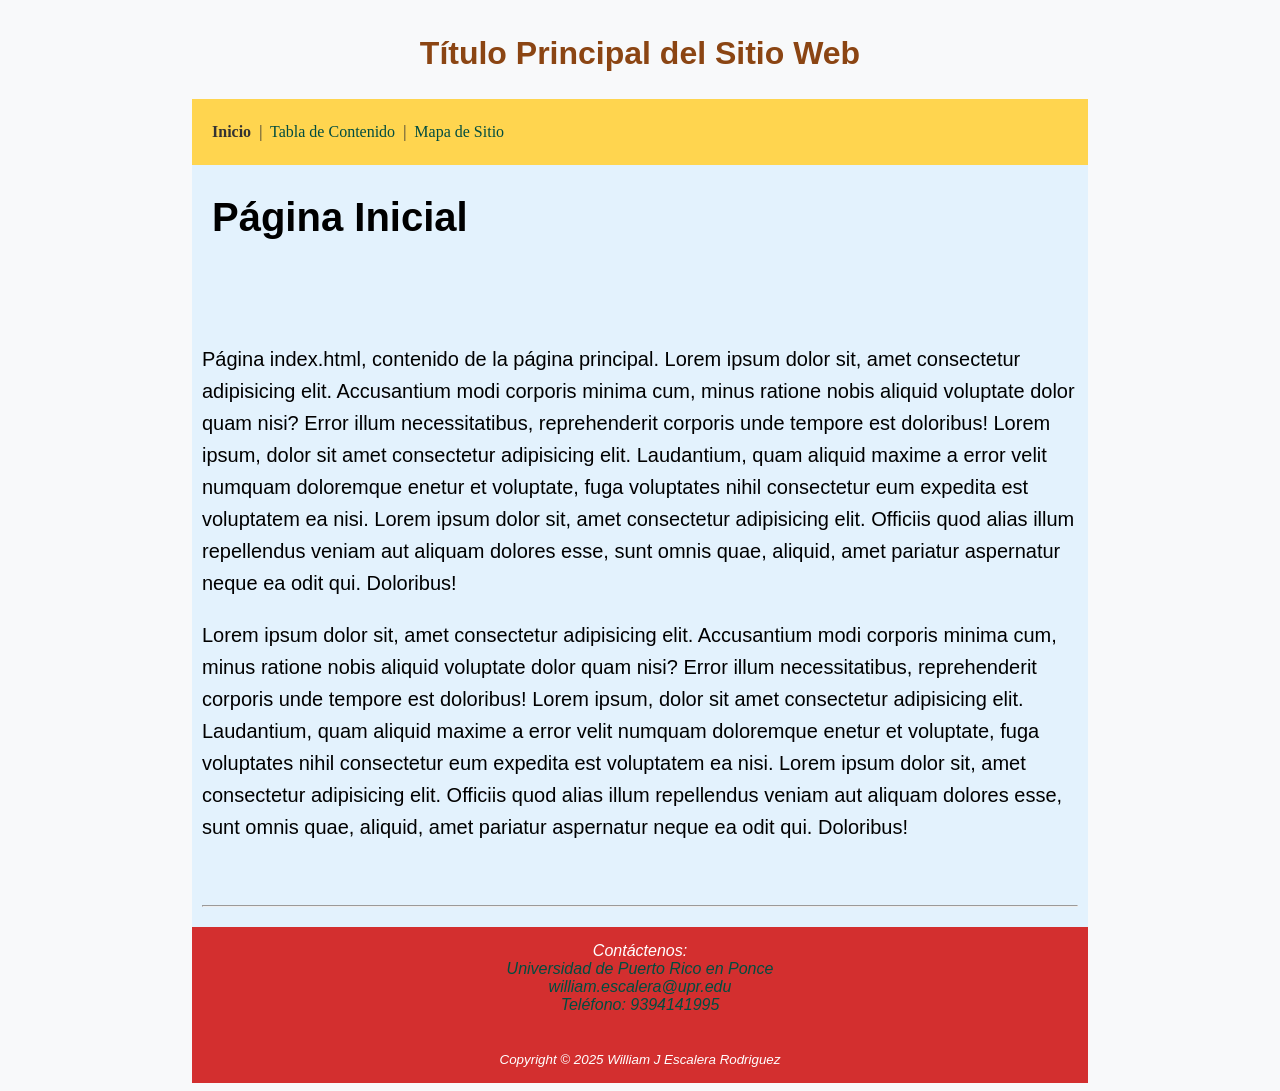
<file: index.html>
<!DOCTYPE html>
<html lang="zxx">
<!-- Nombre:William J Escalera Rodriguez -->
<!-- Número de estudiante: 83'20'3568-->
<!-- Fecha: 8 de Marzo de 2025 -->
<!-- Título de la pestaña del navegador -->

<head>
    <!-- Configuración de metadatos y seguridad -->
    <title>Página Principal - Index.html</title>
    <meta charset="utf-8">
    <meta name="viewport" content="width=device-width, initial-scale=0.5">
    <meta http-equiv="Content-Security-Policy" content="default-src 'self'; script-src 'self';
style-src 'self';">
<link rel="stylesheet" href="config.css">
</head>

<body>
    <!-- Encabezado de la página -->

    <header>
        <h1>Título Principal del Sitio Web</h1>
    </header>
    <nav>
        <!-- Menú de navegación -->
        <strong>Inicio</strong> &nbsp;|&nbsp;
        <a href="contenido.html">Tabla de Contenido</a> &nbsp;|&nbsp;
        <a href="map.html">Mapa de Sitio</a>
    </nav>
    <main>
        <!-- Contenido principal de la página -->
        <h1>Página Inicial</h1>
        <br><br>
        <!-- Párrafos de contenido de ejemplo -->
        <p>Página index.html, contenido de la página principal. Lorem ipsum dolor sit, amet
            consectetur adipisicing elit. Accusantium modi corporis minima cum, minus ratione
            nobis aliquid voluptate dolor quam nisi? Error illum necessitatibus, reprehenderit
            corporis unde tempore est doloribus! Lorem ipsum, dolor sit amet consectetur
            adipisicing elit. Laudantium, quam aliquid maxime a error velit numquam doloremque
            enetur et voluptate, fuga voluptates nihil consectetur eum expedita est voluptatem
            ea nisi. Lorem ipsum dolor sit, amet consectetur adipisicing elit. Officiis quod
            alias illum repellendus veniam aut aliquam dolores esse, sunt omnis quae, aliquid,
            amet pariatur aspernatur neque ea odit qui. Doloribus!</p>
        <p>Lorem ipsum dolor sit, amet
            consectetur adipisicing elit. Accusantium modi corporis minima cum, minus ratione
            nobis aliquid voluptate dolor quam nisi? Error illum necessitatibus, reprehenderit
            corporis unde tempore est doloribus! Lorem ipsum, dolor sit amet consectetur
            adipisicing elit. Laudantium, quam aliquid maxime a error velit numquam doloremque
            enetur et voluptate, fuga voluptates nihil consectetur eum expedita est voluptatem
            ea nisi. Lorem ipsum dolor sit, amet consectetur adipisicing elit. Officiis quod
            alias illum repellendus veniam aut aliquam dolores esse, sunt omnis quae, aliquid,
            amet pariatur aspernatur neque ea odit qui. Doloribus!</p>
        <br>
        <hr>
    </main>
    <!-- Pie de página con información de contacto -->
    <footer>
        <address>
            Contáctenos:<br>
            <a href="http://www.uprp.edu/">Universidad de Puerto Rico en Ponce</a><br>
            <a href="william.escalera@upr.edu">william.escalera@upr.edu</a> <br>
            <a href="tel:+9394141995">Teléfono: 9394141995</a>
        </address>
        <br><br><small><i>Copyright &copy; 2025 William J Escalera Rodriguez</i></small>
    </footer>
</body>

</html>
</file>
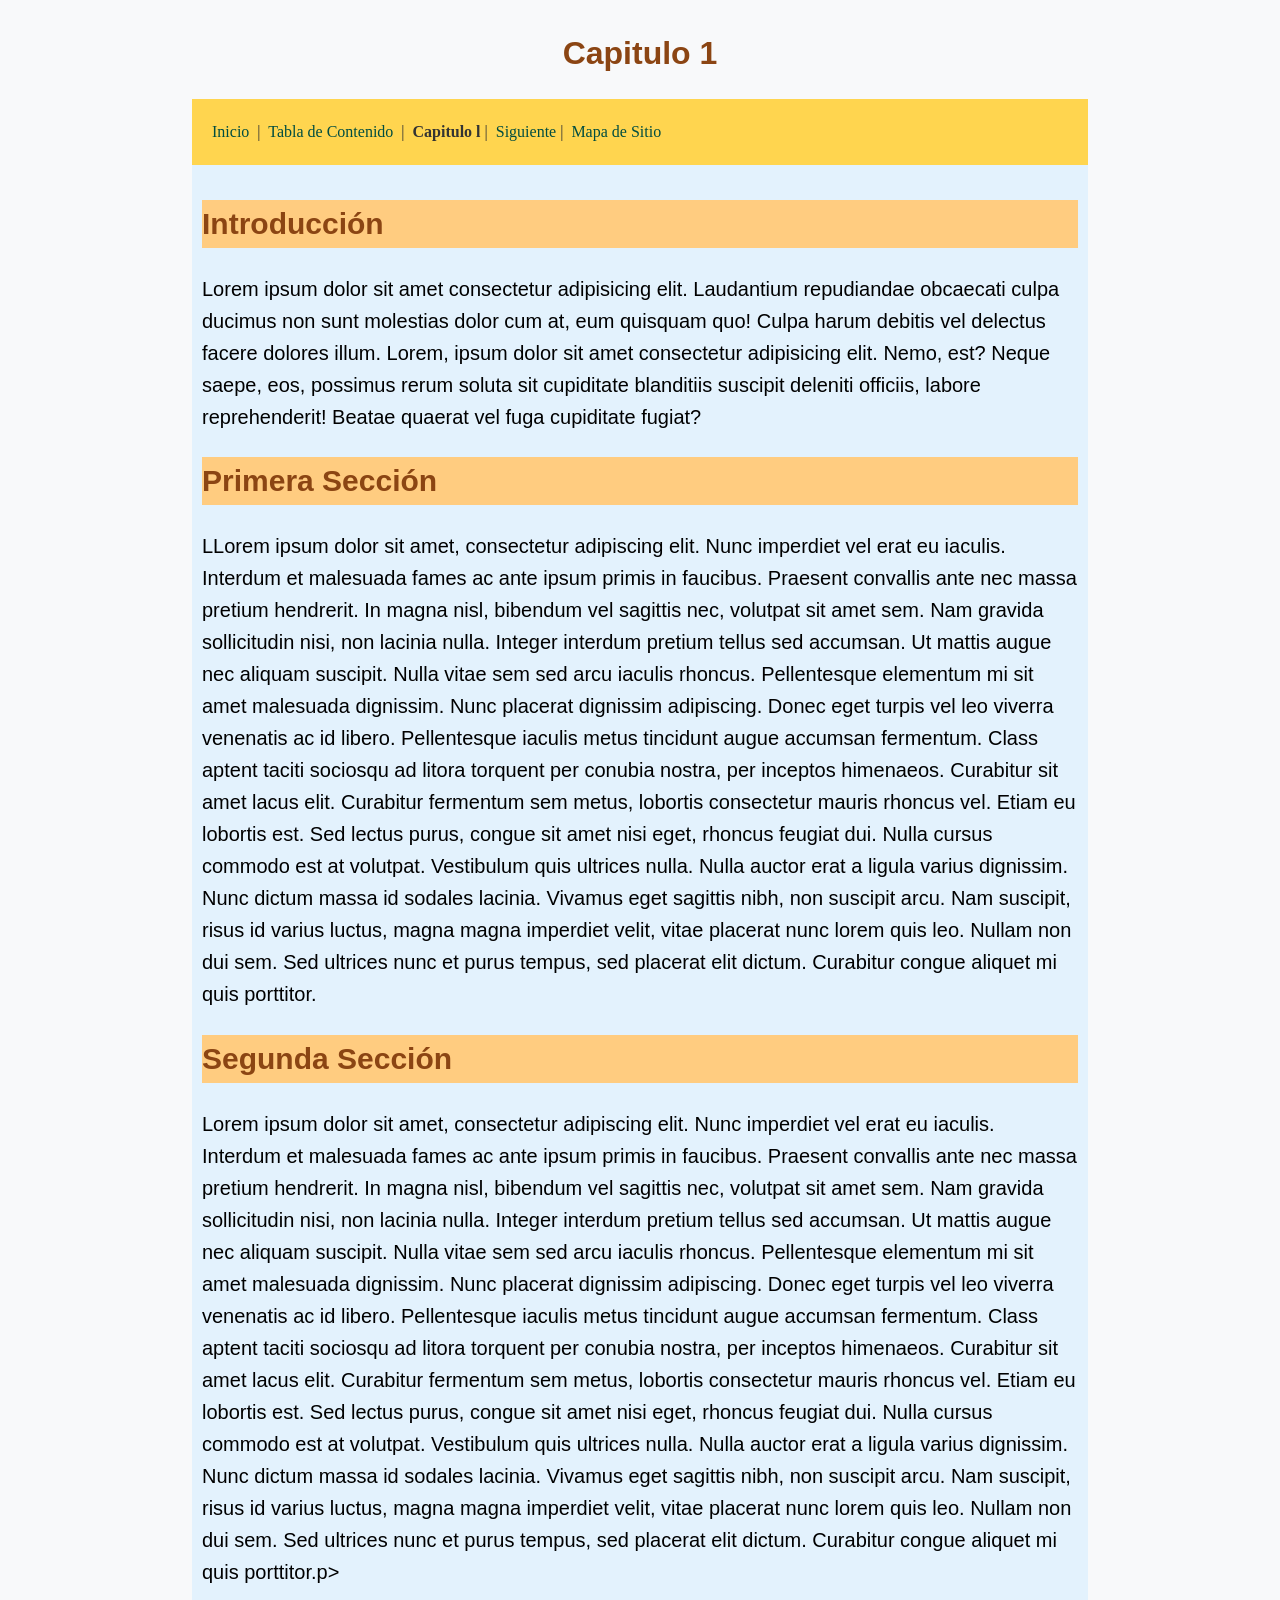
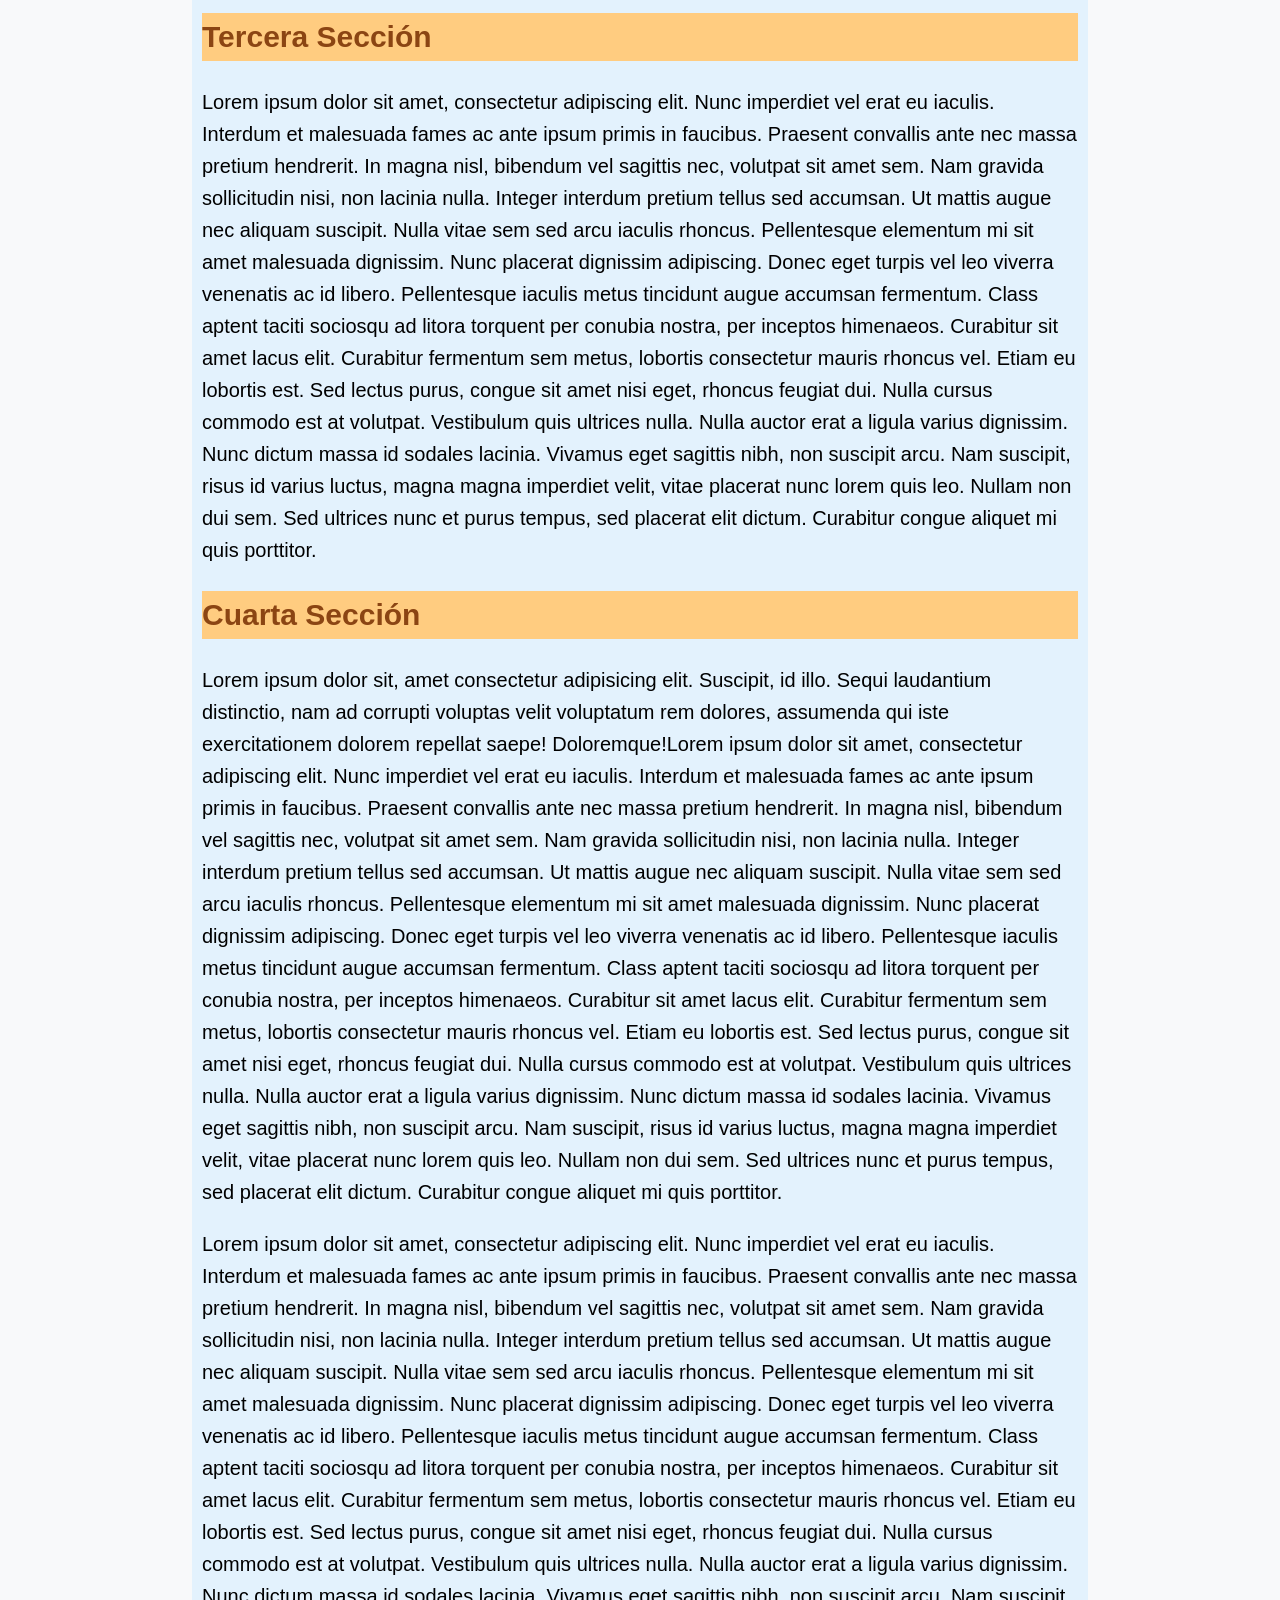
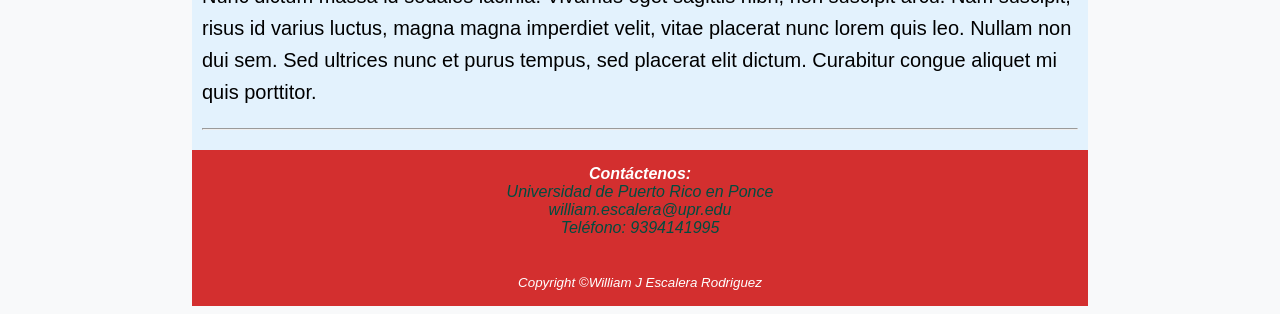
<file: capitulo1.html>
<!DOCTYPE html>
<html lang="es">
<!-- Nombre:William J Escalera Rodriguez -->
<!-- Número de estudiante: 83'20'3568-->
<!-- Fecha: 8 de Marzo de 2025 -->

<head>
    <!-- Configuración de metadatos y seguridad -->
    <meta charset="UTF-8">
    <meta name="viewport" content="width=device-width, initial-scale=1.0">
    <meta http-equiv="Content-Security-Policy" content="default-src 'self'; 
    script-src 'self'; style-src 'self';">
    <link rel="stylesheet" href="config.css">
    <title>Capitulo 1</title>
</head>

<body>
    <header>
        <!-- Encabezado principal de la página -->
        <h1>Capitulo 1</h1>
    </header>
    <nav>
        <!-- Barra de navegación para moverse entre páginas -->
        <a href="index.html">Inicio</a> &nbsp;|&nbsp;
        <a href="contenido.html">Tabla de Contenido</a> &nbsp;|&nbsp;
        <strong>Capitulo l</strong>&nbsp;|&nbsp;
        <a href="capitulo2.html">Siguiente</a>&nbsp;|&nbsp;
        <a href="map.html">Mapa de Sitio</a>
    </nav>
    <main>
        <!-- Sección introductoria del capítulo -->
        <h2>Introducción</h2>
        <p>Lorem ipsum dolor sit amet consectetur adipisicing elit. Laudantium repudiandae obcaecati culpa ducimus non
            sunt molestias dolor cum at,
            eum quisquam quo! Culpa harum debitis vel delectus facere dolores illum. Lorem, ipsum dolor sit amet
            consectetur adipisicing elit. Nemo, est? Neque saepe, eos,
            possimus rerum soluta sit cupiditate blanditiis suscipit deleniti officiis,
            labore reprehenderit! Beatae quaerat vel fuga cupiditate fugiat?</p>
        <!-- Primera sección del capítulo -->
        <section id="secccion1">
            <h2>Primera Sección</h2>
            <p>LLorem ipsum dolor sit amet, consectetur adipiscing elit. Nunc imperdiet vel erat eu iaculis. Interdum et
                malesuada fames
                ac ante ipsum primis in faucibus. Praesent convallis ante nec massa pretium hendrerit. In magna nisl,
                bibendum vel
                sagittis nec, volutpat sit amet sem. Nam gravida sollicitudin nisi, non lacinia nulla. Integer interdum
                pretium tellus sed
                accumsan. Ut mattis augue nec aliquam suscipit. Nulla vitae sem sed arcu iaculis rhoncus. Pellentesque
                elementum mi
                sit amet malesuada dignissim. Nunc placerat dignissim adipiscing. Donec eget turpis vel leo viverra
                venenatis ac id libero.
                Pellentesque iaculis metus tincidunt augue accumsan fermentum. Class aptent taciti sociosqu ad litora
                torquent per
                conubia nostra, per inceptos himenaeos. Curabitur sit amet lacus elit. Curabitur fermentum sem metus,
                lobortis
                consectetur mauris rhoncus vel. Etiam eu lobortis est. Sed lectus purus, congue sit amet nisi eget,
                rhoncus feugiat dui.
                Nulla cursus commodo est at volutpat. Vestibulum quis ultrices nulla. Nulla auctor erat a ligula varius
                dignissim. Nunc
                dictum massa id sodales lacinia. Vivamus eget sagittis nibh, non suscipit arcu. Nam suscipit, risus id
                varius luctus, magna
                magna imperdiet velit, vitae placerat nunc lorem quis leo. Nullam non dui sem. Sed ultrices nunc et
                purus tempus, sed
                placerat elit dictum. Curabitur congue aliquet mi quis porttitor.</p>
        </section>
        <!-- Segunda sección del capítulo -->
        <section id="seccion2">
            <h2>Segunda Sección</h2>

            <p>Lorem ipsum dolor sit amet, consectetur adipiscing elit. Nunc imperdiet vel erat eu iaculis. Interdum et
                malesuada fames
                ac ante ipsum primis in faucibus. Praesent convallis ante nec massa pretium hendrerit. In magna nisl,
                bibendum vel
                sagittis nec, volutpat sit amet sem. Nam gravida sollicitudin nisi, non lacinia nulla. Integer interdum
                pretium tellus sed
                accumsan. Ut mattis augue nec aliquam suscipit. Nulla vitae sem sed arcu iaculis rhoncus. Pellentesque
                elementum mi
                sit amet malesuada dignissim. Nunc placerat dignissim adipiscing. Donec eget turpis vel leo viverra
                venenatis ac id libero.
                Pellentesque iaculis metus tincidunt augue accumsan fermentum. Class aptent taciti sociosqu ad litora
                torquent per
                conubia nostra, per inceptos himenaeos. Curabitur sit amet lacus elit. Curabitur fermentum sem metus,
                lobortis
                consectetur mauris rhoncus vel. Etiam eu lobortis est. Sed lectus purus, congue sit amet nisi eget,
                rhoncus feugiat dui.
                Nulla cursus commodo est at volutpat. Vestibulum quis ultrices nulla. Nulla auctor erat a ligula varius
                dignissim. Nunc
                dictum massa id sodales lacinia. Vivamus eget sagittis nibh, non suscipit arcu. Nam suscipit, risus id
                varius luctus, magna
                magna imperdiet velit, vitae placerat nunc lorem quis leo. Nullam non dui sem. Sed ultrices nunc et
                purus tempus, sed
                placerat elit dictum. Curabitur congue aliquet mi quis porttitor.p>
        </section>
        <!-- Tercera sección del capítulo -->
        <section id="seccion3">
            <h2>Tercera Sección</h2>

            <p>Lorem ipsum dolor sit amet, consectetur adipiscing elit. Nunc imperdiet vel erat eu iaculis. Interdum et
                malesuada fames
                ac ante ipsum primis in faucibus. Praesent convallis ante nec massa pretium hendrerit. In magna nisl,
                bibendum vel
                sagittis nec, volutpat sit amet sem. Nam gravida sollicitudin nisi, non lacinia nulla. Integer interdum
                pretium tellus sed
                accumsan. Ut mattis augue nec aliquam suscipit. Nulla vitae sem sed arcu iaculis rhoncus. Pellentesque
                elementum mi
                sit amet malesuada dignissim. Nunc placerat dignissim adipiscing. Donec eget turpis vel leo viverra
                venenatis ac id libero.
                Pellentesque iaculis metus tincidunt augue accumsan fermentum. Class aptent taciti sociosqu ad litora
                torquent per
                conubia nostra, per inceptos himenaeos. Curabitur sit amet lacus elit. Curabitur fermentum sem metus,
                lobortis
                consectetur mauris rhoncus vel. Etiam eu lobortis est. Sed lectus purus, congue sit amet nisi eget,
                rhoncus feugiat dui.
                Nulla cursus commodo est at volutpat. Vestibulum quis ultrices nulla. Nulla auctor erat a ligula varius
                dignissim. Nunc
                dictum massa id sodales lacinia. Vivamus eget sagittis nibh, non suscipit arcu. Nam suscipit, risus id
                varius luctus, magna
                magna imperdiet velit, vitae placerat nunc lorem quis leo. Nullam non dui sem. Sed ultrices nunc et
                purus tempus, sed
                placerat elit dictum. Curabitur congue aliquet mi quis porttitor.</p>
        </section>
        <!-- Cuarta sección del capítulo -->
        <section id="seccion4">
            <h2>Cuarta Sección</h2>
            <p>Lorem ipsum dolor sit, amet consectetur adipisicing elit. Suscipit, id illo.
                Sequi laudantium distinctio, nam ad corrupti voluptas velit voluptatum rem dolores,
                assumenda qui iste exercitationem dolorem repellat saepe! Doloremque!Lorem ipsum dolor sit amet,
                consectetur adipiscing elit. Nunc imperdiet vel erat eu iaculis. Interdum et malesuada fames
                ac ante ipsum primis in faucibus. Praesent convallis ante nec massa pretium hendrerit. In magna nisl,
                bibendum vel
                sagittis nec, volutpat sit amet sem. Nam gravida sollicitudin nisi, non lacinia nulla. Integer interdum
                pretium tellus sed
                accumsan. Ut mattis augue nec aliquam suscipit. Nulla vitae sem sed arcu iaculis rhoncus. Pellentesque
                elementum mi
                sit amet malesuada dignissim. Nunc placerat dignissim adipiscing. Donec eget turpis vel leo viverra
                venenatis ac id libero.
                Pellentesque iaculis metus tincidunt augue accumsan fermentum. Class aptent taciti sociosqu ad litora
                torquent per
                conubia nostra, per inceptos himenaeos. Curabitur sit amet lacus elit. Curabitur fermentum sem metus,
                lobortis
                consectetur mauris rhoncus vel. Etiam eu lobortis est. Sed lectus purus, congue sit amet nisi eget,
                rhoncus feugiat dui.
                Nulla cursus commodo est at volutpat. Vestibulum quis ultrices nulla. Nulla auctor erat a ligula varius
                dignissim. Nunc
                dictum massa id sodales lacinia. Vivamus eget sagittis nibh, non suscipit arcu. Nam suscipit, risus id
                varius luctus, magna
                magna imperdiet velit, vitae placerat nunc lorem quis leo. Nullam non dui sem. Sed ultrices nunc et
                purus tempus, sed
                placerat elit dictum. Curabitur congue aliquet mi quis porttitor.</p>
            <p>Lorem ipsum dolor sit amet, consectetur adipiscing elit. Nunc imperdiet vel erat eu iaculis. Interdum et
                malesuada fames
                ac ante ipsum primis in faucibus. Praesent convallis ante nec massa pretium hendrerit. In magna nisl,
                bibendum vel
                sagittis nec, volutpat sit amet sem. Nam gravida sollicitudin nisi, non lacinia nulla. Integer interdum
                pretium tellus sed
                accumsan. Ut mattis augue nec aliquam suscipit. Nulla vitae sem sed arcu iaculis rhoncus. Pellentesque
                elementum mi
                sit amet malesuada dignissim. Nunc placerat dignissim adipiscing. Donec eget turpis vel leo viverra
                venenatis ac id libero.
                Pellentesque iaculis metus tincidunt augue accumsan fermentum. Class aptent taciti sociosqu ad litora
                torquent per
                conubia nostra, per inceptos himenaeos. Curabitur sit amet lacus elit. Curabitur fermentum sem metus,
                lobortis
                consectetur mauris rhoncus vel. Etiam eu lobortis est. Sed lectus purus, congue sit amet nisi eget,
                rhoncus feugiat dui.
                Nulla cursus commodo est at volutpat. Vestibulum quis ultrices nulla. Nulla auctor erat a ligula varius
                dignissim. Nunc
                dictum massa id sodales lacinia. Vivamus eget sagittis nibh, non suscipit arcu. Nam suscipit, risus id
                varius luctus, magna
                magna imperdiet velit, vitae placerat nunc lorem quis leo. Nullam non dui sem. Sed ultrices nunc et
                purus tempus, sed
                placerat elit dictum. Curabitur congue aliquet mi quis porttitor.</p>
        </section>
        <hr>
    </main>
    <footer>
        <!-- Información de contacto y derechos de autor -->
        <address>
            <strong>Contáctenos:</strong><br>
            <a href="http://www.uprp.edu/">Universidad de Puerto Rico en Ponce</a><br>
            <a href="william.escalera@upr.edu">william.escalera@upr.edu</a> <br>
            <a href="tel:9394141995">Teléfono: 9394141995</a>
        </address>
        <br><br><small><i>Copyright &copy;William J Escalera Rodriguez</i></small>
    </footer>
</body>

</html>
</file>
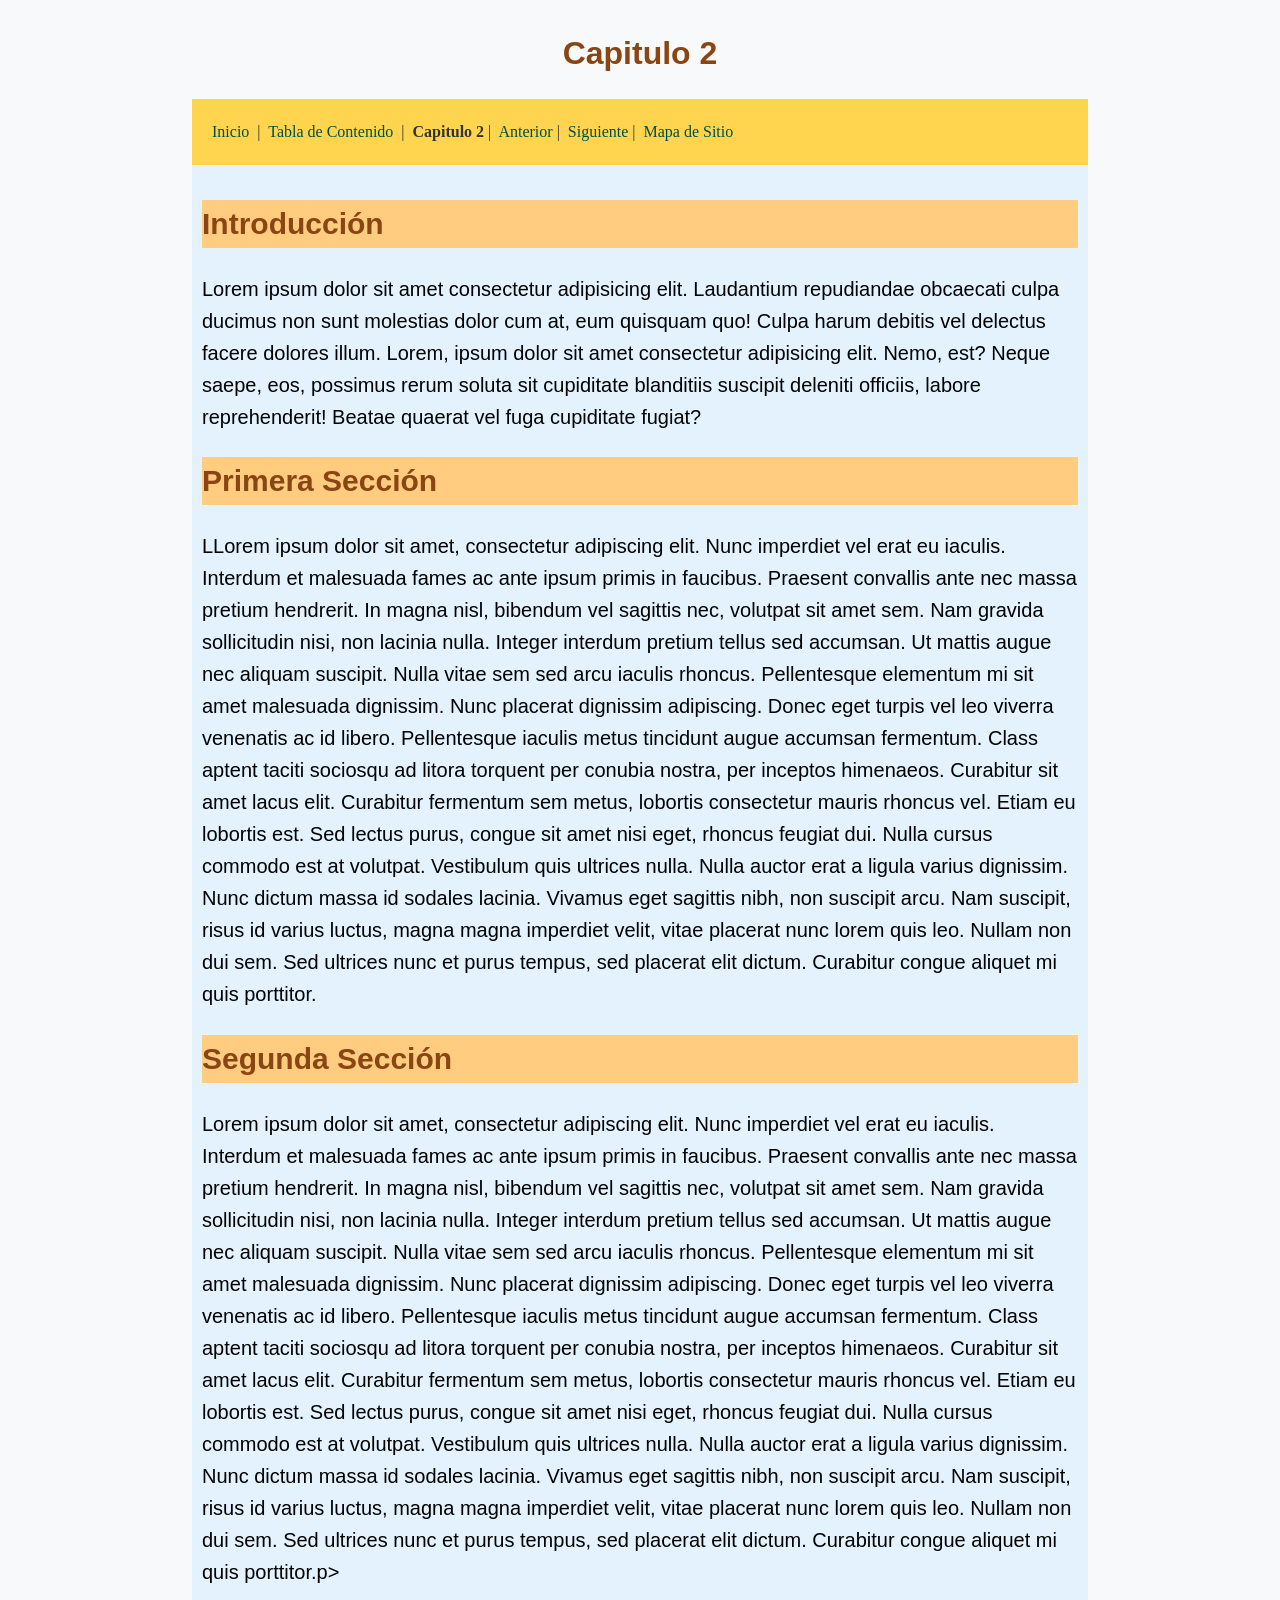
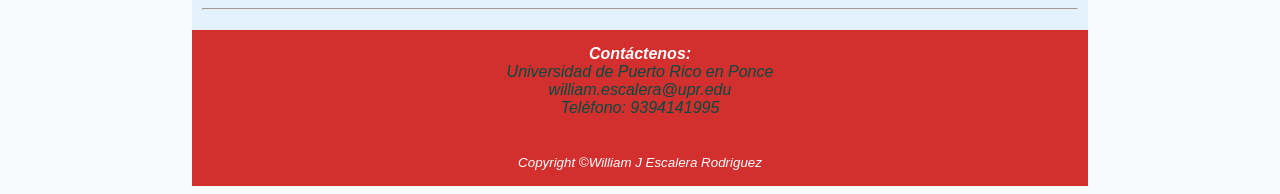
<file: capitulo2.html>
<!DOCTYPE html>
<html lang="es">
<!-- Nombre:William J Escalera Rodriguez -->
<!-- Número de estudiante: 83'20'3568-->
<!-- Fecha: 8 de Marzo de 2025 -->

<head>
    <!-- Configuración de metadatos y seguridad -->
    <meta charset="UTF-8">
    <meta name="viewport" content="width=device-width, initial-scale=1.0">
    <meta http-equiv="Content-Security-Policy" content="default-src 'self'; 
    script-src 'self'; style-src 'self';">
    <link rel="stylesheet" href="config.css">
    <title>Capitulo 2</title>
</head>

<body>
     <!-- Encabezado principal de la página -->
    <header>
        <h1>Capitulo 2</h1>
    </header>
    <nav>
        <!-- Barra de navegación para moverse entre páginas -->
        <a href="index.html">Inicio</a> &nbsp;|&nbsp;
        <a href="contenido.html">Tabla de Contenido</a> &nbsp;|&nbsp;
        <strong>Capitulo 2</strong>&nbsp;|&nbsp;
        <a href="capitulo1.html">Anterior</a>&nbsp;|&nbsp;
        <a href="capitulo3.html">Siguiente</a>&nbsp;|&nbsp;
        <a href="map.html">Mapa de Sitio</a>
    </nav>
    <main>
        <!-- Sección introductoria del capítulo -->
        <h2>Introducción</h2>
        <p>Lorem ipsum dolor sit amet consectetur adipisicing elit. Laudantium repudiandae obcaecati culpa ducimus non
            sunt molestias dolor cum at,
            eum quisquam quo! Culpa harum debitis vel delectus facere dolores illum. Lorem, ipsum dolor sit amet
            consectetur adipisicing elit. Nemo, est? Neque saepe, eos,
            possimus rerum soluta sit cupiditate blanditiis suscipit deleniti officiis,
            labore reprehenderit! Beatae quaerat vel fuga cupiditate fugiat?</p>
            <!-- Primera sección del capítulo -->
        <section id="secccion1">
            <h2>Primera Sección</h2>
            <p>LLorem ipsum dolor sit amet, consectetur adipiscing elit. Nunc imperdiet vel erat eu iaculis. Interdum et
                malesuada fames
                ac ante ipsum primis in faucibus. Praesent convallis ante nec massa pretium hendrerit. In magna nisl,
                bibendum vel
                sagittis nec, volutpat sit amet sem. Nam gravida sollicitudin nisi, non lacinia nulla. Integer interdum
                pretium tellus sed
                accumsan. Ut mattis augue nec aliquam suscipit. Nulla vitae sem sed arcu iaculis rhoncus. Pellentesque
                elementum mi
                sit amet malesuada dignissim. Nunc placerat dignissim adipiscing. Donec eget turpis vel leo viverra
                venenatis ac id libero.
                Pellentesque iaculis metus tincidunt augue accumsan fermentum. Class aptent taciti sociosqu ad litora
                torquent per
                conubia nostra, per inceptos himenaeos. Curabitur sit amet lacus elit. Curabitur fermentum sem metus,
                lobortis
                consectetur mauris rhoncus vel. Etiam eu lobortis est. Sed lectus purus, congue sit amet nisi eget,
                rhoncus feugiat dui.
                Nulla cursus commodo est at volutpat. Vestibulum quis ultrices nulla. Nulla auctor erat a ligula varius
                dignissim. Nunc
                dictum massa id sodales lacinia. Vivamus eget sagittis nibh, non suscipit arcu. Nam suscipit, risus id
                varius luctus, magna
                magna imperdiet velit, vitae placerat nunc lorem quis leo. Nullam non dui sem. Sed ultrices nunc et
                purus tempus, sed
                placerat elit dictum. Curabitur congue aliquet mi quis porttitor.</p>
        </section>
        <!-- Segunda sección del capítulo -->
        <section id="seccion2">
            <h2>Segunda Sección</h2>

            <p>Lorem ipsum dolor sit amet, consectetur adipiscing elit. Nunc imperdiet vel erat eu iaculis. Interdum et
                malesuada fames
                ac ante ipsum primis in faucibus. Praesent convallis ante nec massa pretium hendrerit. In magna nisl,
                bibendum vel
                sagittis nec, volutpat sit amet sem. Nam gravida sollicitudin nisi, non lacinia nulla. Integer interdum
                pretium tellus sed
                accumsan. Ut mattis augue nec aliquam suscipit. Nulla vitae sem sed arcu iaculis rhoncus. Pellentesque
                elementum mi
                sit amet malesuada dignissim. Nunc placerat dignissim adipiscing. Donec eget turpis vel leo viverra
                venenatis ac id libero.
                Pellentesque iaculis metus tincidunt augue accumsan fermentum. Class aptent taciti sociosqu ad litora
                torquent per
                conubia nostra, per inceptos himenaeos. Curabitur sit amet lacus elit. Curabitur fermentum sem metus,
                lobortis
                consectetur mauris rhoncus vel. Etiam eu lobortis est. Sed lectus purus, congue sit amet nisi eget,
                rhoncus feugiat dui.
                Nulla cursus commodo est at volutpat. Vestibulum quis ultrices nulla. Nulla auctor erat a ligula varius
                dignissim. Nunc
                dictum massa id sodales lacinia. Vivamus eget sagittis nibh, non suscipit arcu. Nam suscipit, risus id
                varius luctus, magna
                magna imperdiet velit, vitae placerat nunc lorem quis leo. Nullam non dui sem. Sed ultrices nunc et
                purus tempus, sed
                placerat elit dictum. Curabitur congue aliquet mi quis porttitor.p>
        </section>
        <hr>
    </main>
    <footer>
        <!-- Información de contacto y derechos de autor -->
        <address>
            <strong>Contáctenos:</strong><br>
            <a href="http://www.uprp.edu/">Universidad de Puerto Rico en Ponce</a><br>
            <a href="william.escalera@upr.edu">william.escalera@upr.edu</a> <br>
            <a href="tel:9394141995">Teléfono: 9394141995</a>
        </address>
        <br><br><small><i>Copyright &copy;William J Escalera Rodriguez</i></small>
    </footer>
</body>

</html>
</file>
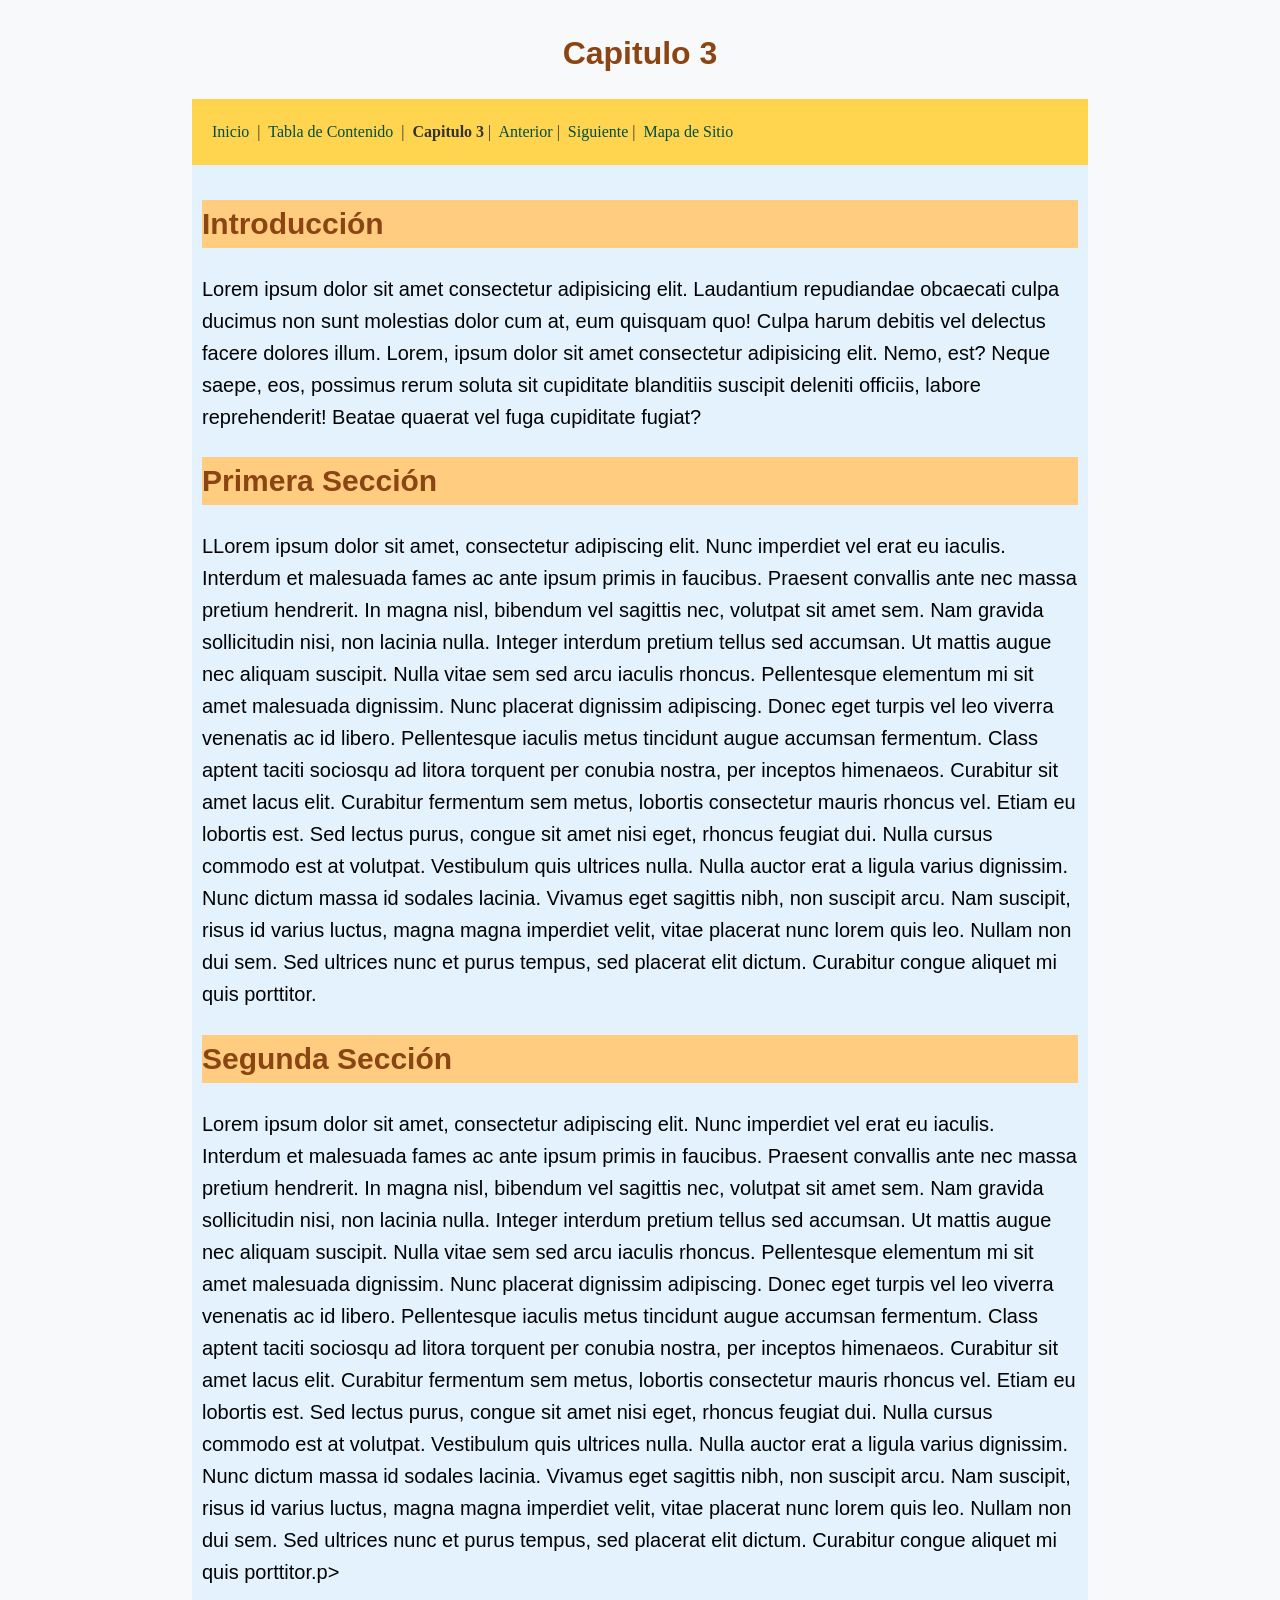
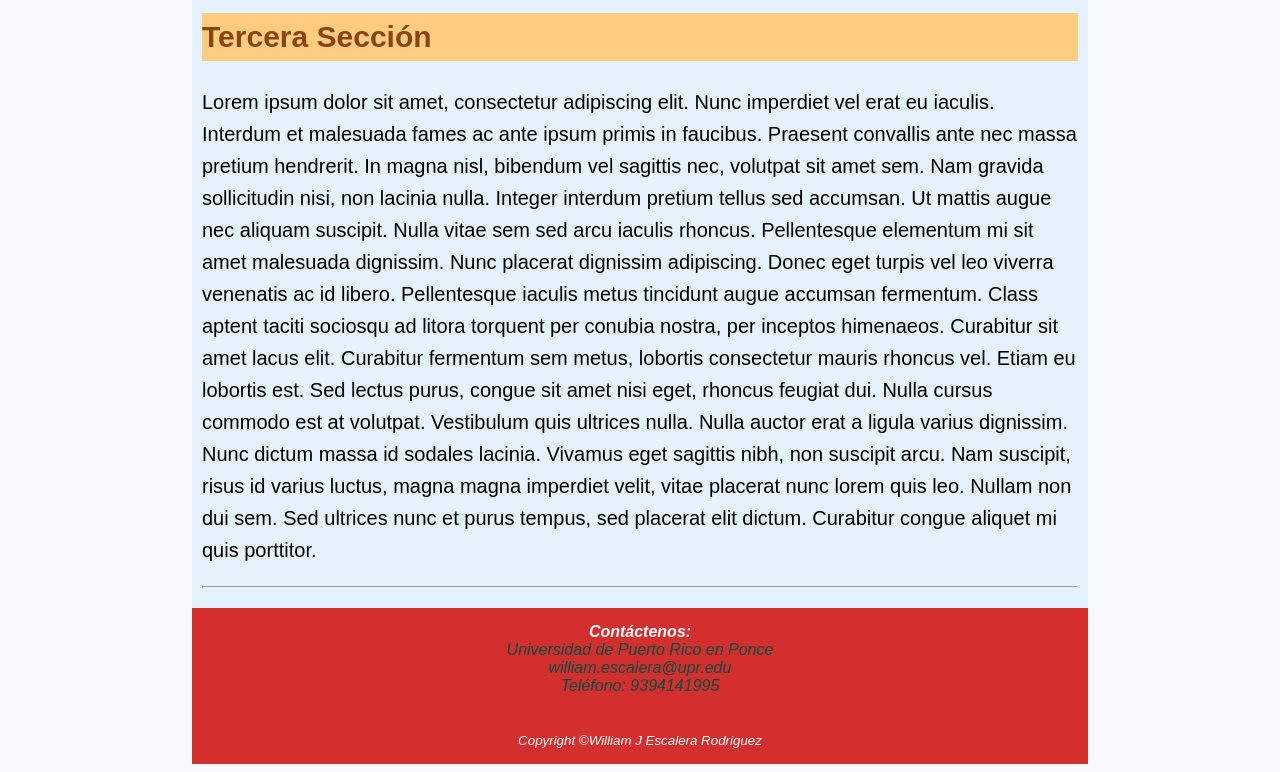
<file: capitulo3.html>
<!DOCTYPE html>
<html lang="es">
<!-- Nombre:William J Escalera Rodriguez -->
<!-- Número de estudiante: 83'20'3568-->
<!-- Fecha: 8 de Marzo de 2025 -->

<head>
    <!-- Configuración de metadatos y seguridad -->
    <meta charset="UTF-8">
    <meta name="viewport" content="width=device-width, initial-scale=1.0">
    <meta http-equiv="Content-Security-Policy" content="default-src 'self'; 
    script-src 'self'; style-src 'self';">
    <link rel="stylesheet" href="config.css">
    <title>Capitulo 3</title>
</head>

<body>
    <header>
        <!-- Encabezado principal de la página -->
        <h1>Capitulo 3</h1>
    </header>
    <nav>
        <!-- Barra de navegación para moverse entre páginas -->
        <a href="index.html">Inicio</a> &nbsp;|&nbsp;
        <a href="contenido.html">Tabla de Contenido</a> &nbsp;|&nbsp;
        <strong>Capitulo 3</strong>&nbsp;|&nbsp;
        <a href="capitulo2.html">Anterior</a>&nbsp;|&nbsp;
        <a href="map.html">Siguiente</a>&nbsp;|&nbsp;
        <a href="map.html">Mapa de Sitio</a>
    </nav>
    <main>
        <!-- Sección introductoria del capítulo -->
        <h2>Introducción</h2>
        <p>Lorem ipsum dolor sit amet consectetur adipisicing elit. Laudantium repudiandae obcaecati culpa ducimus non
            sunt molestias dolor cum at,
            eum quisquam quo! Culpa harum debitis vel delectus facere dolores illum. Lorem, ipsum dolor sit amet
            consectetur adipisicing elit. Nemo, est? Neque saepe, eos,
            possimus rerum soluta sit cupiditate blanditiis suscipit deleniti officiis,
            labore reprehenderit! Beatae quaerat vel fuga cupiditate fugiat?</p>
        <!-- Primera sección del capítulo -->
        <section id="secccion1">
            <h2>Primera Sección</h2>
            <p>LLorem ipsum dolor sit amet, consectetur adipiscing elit. Nunc imperdiet vel erat eu iaculis. Interdum et
                malesuada fames
                ac ante ipsum primis in faucibus. Praesent convallis ante nec massa pretium hendrerit. In magna nisl,
                bibendum vel
                sagittis nec, volutpat sit amet sem. Nam gravida sollicitudin nisi, non lacinia nulla. Integer interdum
                pretium tellus sed
                accumsan. Ut mattis augue nec aliquam suscipit. Nulla vitae sem sed arcu iaculis rhoncus. Pellentesque
                elementum mi
                sit amet malesuada dignissim. Nunc placerat dignissim adipiscing. Donec eget turpis vel leo viverra
                venenatis ac id libero.
                Pellentesque iaculis metus tincidunt augue accumsan fermentum. Class aptent taciti sociosqu ad litora
                torquent per
                conubia nostra, per inceptos himenaeos. Curabitur sit amet lacus elit. Curabitur fermentum sem metus,
                lobortis
                consectetur mauris rhoncus vel. Etiam eu lobortis est. Sed lectus purus, congue sit amet nisi eget,
                rhoncus feugiat dui.
                Nulla cursus commodo est at volutpat. Vestibulum quis ultrices nulla. Nulla auctor erat a ligula varius
                dignissim. Nunc
                dictum massa id sodales lacinia. Vivamus eget sagittis nibh, non suscipit arcu. Nam suscipit, risus id
                varius luctus, magna
                magna imperdiet velit, vitae placerat nunc lorem quis leo. Nullam non dui sem. Sed ultrices nunc et
                purus tempus, sed
                placerat elit dictum. Curabitur congue aliquet mi quis porttitor.</p>
        </section>
        <!-- Segunda sección del capítulo -->
        <section id="seccion2">
            <h2>Segunda Sección</h2>

            <p>Lorem ipsum dolor sit amet, consectetur adipiscing elit. Nunc imperdiet vel erat eu iaculis. Interdum et
                malesuada fames
                ac ante ipsum primis in faucibus. Praesent convallis ante nec massa pretium hendrerit. In magna nisl,
                bibendum vel
                sagittis nec, volutpat sit amet sem. Nam gravida sollicitudin nisi, non lacinia nulla. Integer interdum
                pretium tellus sed
                accumsan. Ut mattis augue nec aliquam suscipit. Nulla vitae sem sed arcu iaculis rhoncus. Pellentesque
                elementum mi
                sit amet malesuada dignissim. Nunc placerat dignissim adipiscing. Donec eget turpis vel leo viverra
                venenatis ac id libero.
                Pellentesque iaculis metus tincidunt augue accumsan fermentum. Class aptent taciti sociosqu ad litora
                torquent per
                conubia nostra, per inceptos himenaeos. Curabitur sit amet lacus elit. Curabitur fermentum sem metus,
                lobortis
                consectetur mauris rhoncus vel. Etiam eu lobortis est. Sed lectus purus, congue sit amet nisi eget,
                rhoncus feugiat dui.
                Nulla cursus commodo est at volutpat. Vestibulum quis ultrices nulla. Nulla auctor erat a ligula varius
                dignissim. Nunc
                dictum massa id sodales lacinia. Vivamus eget sagittis nibh, non suscipit arcu. Nam suscipit, risus id
                varius luctus, magna
                magna imperdiet velit, vitae placerat nunc lorem quis leo. Nullam non dui sem. Sed ultrices nunc et
                purus tempus, sed
                placerat elit dictum. Curabitur congue aliquet mi quis porttitor.p>
        </section>
        <!-- Tercera sección del capítulo -->
        <section id="seccion3">
            <h2>Tercera Sección</h2>

            <p>Lorem ipsum dolor sit amet, consectetur adipiscing elit. Nunc imperdiet vel erat eu iaculis. Interdum et
                malesuada fames
                ac ante ipsum primis in faucibus. Praesent convallis ante nec massa pretium hendrerit. In magna nisl,
                bibendum vel
                sagittis nec, volutpat sit amet sem. Nam gravida sollicitudin nisi, non lacinia nulla. Integer interdum
                pretium tellus sed
                accumsan. Ut mattis augue nec aliquam suscipit. Nulla vitae sem sed arcu iaculis rhoncus. Pellentesque
                elementum mi
                sit amet malesuada dignissim. Nunc placerat dignissim adipiscing. Donec eget turpis vel leo viverra
                venenatis ac id libero.
                Pellentesque iaculis metus tincidunt augue accumsan fermentum. Class aptent taciti sociosqu ad litora
                torquent per
                conubia nostra, per inceptos himenaeos. Curabitur sit amet lacus elit. Curabitur fermentum sem metus,
                lobortis
                consectetur mauris rhoncus vel. Etiam eu lobortis est. Sed lectus purus, congue sit amet nisi eget,
                rhoncus feugiat dui.
                Nulla cursus commodo est at volutpat. Vestibulum quis ultrices nulla. Nulla auctor erat a ligula varius
                dignissim. Nunc
                dictum massa id sodales lacinia. Vivamus eget sagittis nibh, non suscipit arcu. Nam suscipit, risus id
                varius luctus, magna
                magna imperdiet velit, vitae placerat nunc lorem quis leo. Nullam non dui sem. Sed ultrices nunc et
                purus tempus, sed
                placerat elit dictum. Curabitur congue aliquet mi quis porttitor.</p>
        </section>
        <hr>
    </main>
    <footer>
        <!-- Información de contacto y derechos de autor -->
        <address>
            <strong>Contáctenos:</strong><br>
            <a href="http://www.uprp.edu/">Universidad de Puerto Rico en Ponce</a><br>
            <a href="william.escalera@upr.edu">william.escalera@upr.edu</a> <br>
            <a href="tel:9394141995">Teléfono: 9394141995</a>
        </address>
        <br><br><small><i>Copyright &copy;William J Escalera Rodriguez</i></small>
    </footer>
</body>

</html>
</file>
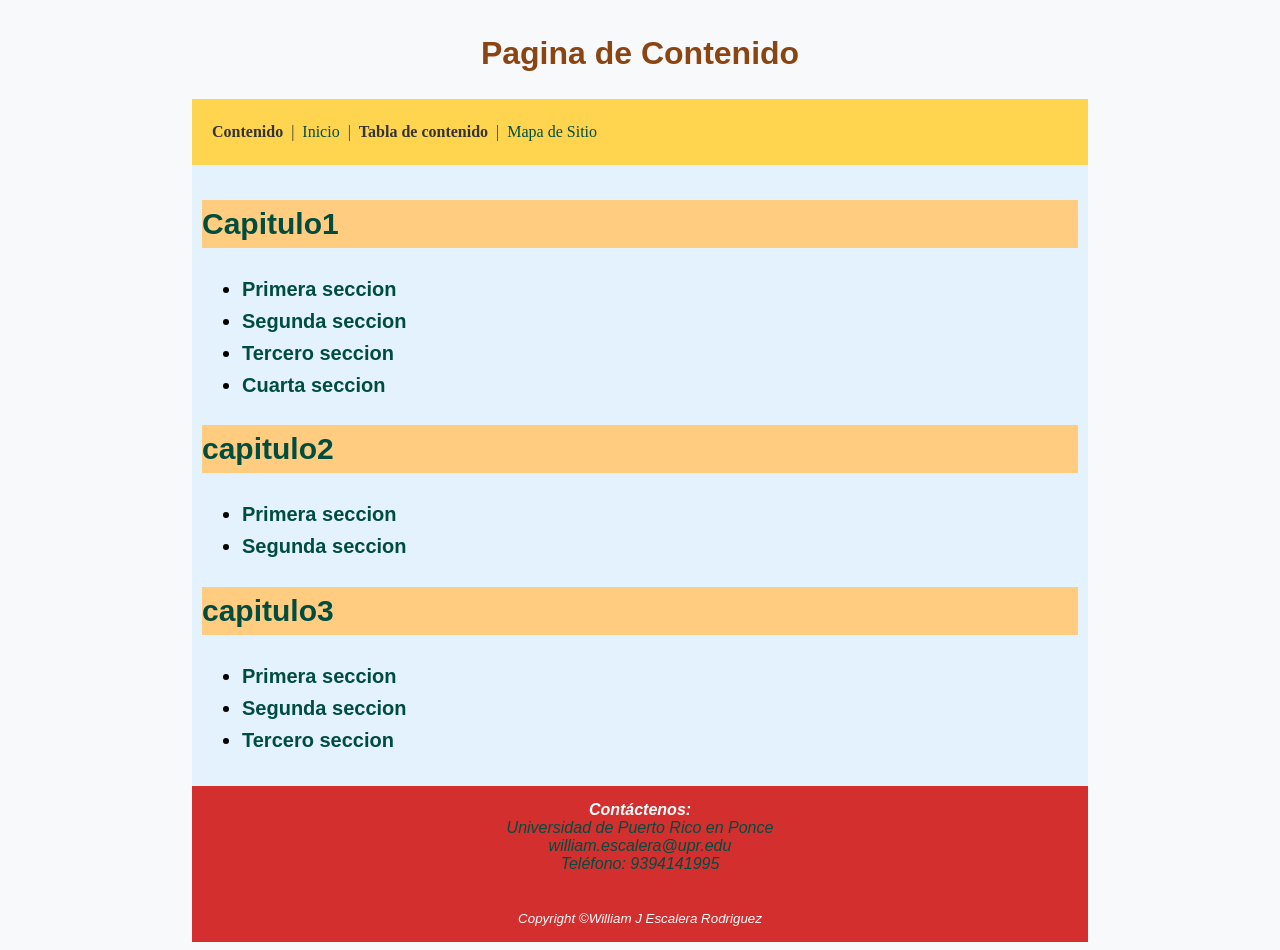
<file: contenido.html>
<!DOCTYPE html>
<html lang="es">
<!-- Nombre:William J Escalera Rodriguez -->
<!-- Número de estudiante: 83'20'3568-->
<!-- Fecha: 8 de Marzo de 2025 -->

<head>
    <!-- Configuración de metadatos y seguridad -->
    <meta charset="UTF-8">
    <meta name="viewport" content="width=device-width, initial-scale=1.0">
    <meta http-equiv="Content-Security-Policy" content="default-src 'self'; script-src 'self';
    style-src 'self';">
    <link rel="stylesheet" href="config.css">
    <!-- Título de la página -->
    <title>Contenidos</title>
</head>

<body>
    <!-- Sección del encabezado de la página -->
    <header>
        <h1>Pagina de Contenido </h1>
    </header>
    <nav><strong>Contenido </strong> &nbsp;|&nbsp;
        <a href="index.html">Inicio</a> &nbsp;|&nbsp; <strong> Tabla de contenido </strong> &nbsp;|&nbsp;
        <a href="map.html">Mapa de Sitio</a>
    </nav>
    <!-- Sección principal que contiene los capítulos y secciones -->
    <main>
        <!-- Capítulo 1 con enlaces a sus secciones -->
        <h2><a href="capitulo1.html" id="capitulo1">Capitulo1</a> </h2>
        <ul>
            <li>
                <strong>
                    <a href="Capitulo1.html#seccion1">Primera seccion</a>
                </strong>

            </li>
            <li>
                <strong>
                    <a href="capitulo1.html#seccion2">Segunda seccion</a>
                </strong>
            </li>
            <li>
                <strong>
                    <a href="Capitulo1.html#seccion3">Tercero seccion</a>
                </strong>
            </li>
            <li>
                <strong>
                    <a href="Capitulo1.html#seccion4">Cuarta seccion</a>
                </strong>
            </li>
        </ul>
        <!-- Capítulo 2 con enlaces a sus secciones -->
        <h2><a href="Capitulo2.html" id="capitulo2">capitulo2</a> </h2>
        <ul>
            <li>
                <strong>
                    <a href="capitulo2.html#seccion1">Primera seccion</a>
                </strong>

            </li>
            <li>
                <strong>
                    <a href="capitulo2.html#seccion2">Segunda seccion</a>
                </strong>
            </li>

        </ul>
        <!-- Capítulo 3 con enlaces a sus secciones -->
        <h2><a href="Capitulo3.html" id="capitulo3">capitulo3</a> </h2>
        <ul>
            <li>
                <strong>
                    <a href="capitulo3.html#seccion1">Primera seccion</a>
                </strong>

            </li>
            <li>
                <strong>
                    <a href="capitulo3.html#seccion2">Segunda seccion</a>
                </strong>
            </li>
            <li>
                <strong>
                    <a href="capitulo3.html#seccion3">Tercero seccion</a>
                </strong>
            </li>
        </ul>

    </main>
    <!-- Sección de pie de página con información de contacto -->
    <footer>
        <address>
            <strong>Contáctenos:</strong><br>
            <a href="http://www.uprp.edu/">Universidad de Puerto Rico en Ponce</a><br>
            <a href="william.escalera@upr.edu">william.escalera@upr.edu</a> <br>
            <a href="tel:9394141995">Teléfono: 9394141995</a>
        </address>
        <br><br><small><i>Copyright &copy;William J Escalera Rodriguez</i></small>
    </footer>
</body>

</html>
</file>
<file: config.css>
/* Hoja de estilos config.css */
/* Nombre:William J Escalera Rodriguez */
/* Número de estudiante: 83'20'3568 */
/* Fecha: 8 de Marzo de 2025 */
/* Estilos generales del cuerpo de la página */
body{background-color: #f8f9fa;font-size: 16px; font-family: Arial, Helvetica, sans-serif;  line-height: 1.6; margin-left: auto;margin-right: auto;width: 70%;color: #333;}
/* Estilos para encabezados */
h2{ background-color: #ffcc80; color: #8b4513; }
/* Estilos para párrafos */
p{ font-size: 20px;color: black;}
/* Estilos para div  (secciones principales) */
div{background-color: #e3f2fd; font-size: 20px;font-family: Arial, Helvetica, sans-serif;color: black;}
/* Estilos para la barra de navegación */
nav{background-color: #ffd54f;  font-family: 'Times New Roman', Times, serif;padding: 20px; }
/* Estilos para enlaces */
a{color: #004d40;  text-decoration: none}
/* Estilos para main y header */
main{background-color: #e3f2fd; font-size: 20px;font-family: Arial, Helvetica, sans-serif;color: black; padding: 10px; margin: 0%; } 
header{color: #8b4513;text-align: center;padding: 10px; margin: 0%;}
/* Estilos para el pie de página */
footer{line-height: normal; background-color: #d32f2f; text-align: center; color: white; padding: 15px;}
/* Estilos para encabezados */
h3{background-color: #ba68c8; color: black;}
h1 {padding: 10px; margin: 0%; }
</file>
